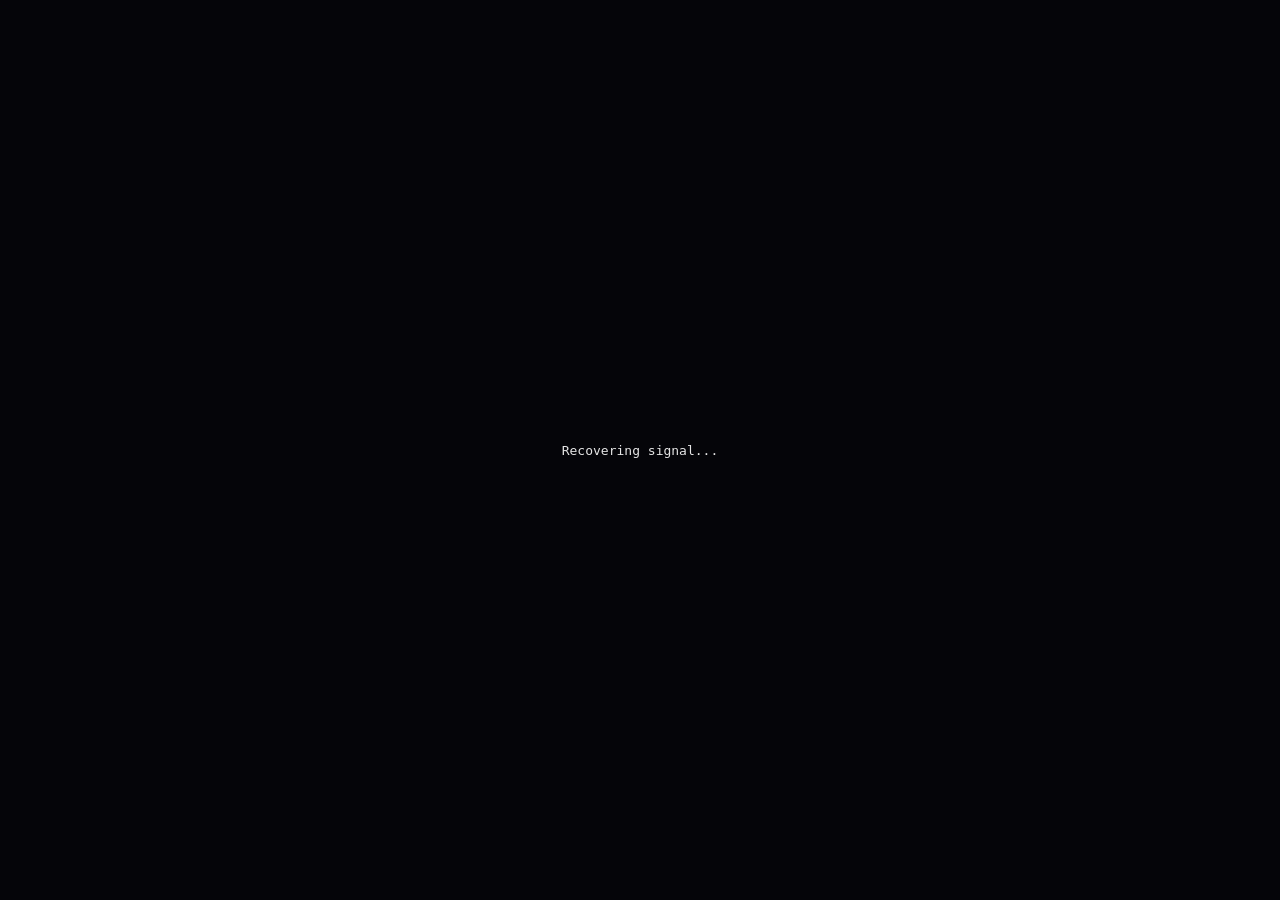
<file: index.html>
<!DOCTYPE html>
<html lang="en">
<head>
  <meta charset="UTF-8">
  <title>LUMA: Signal Lost</title>
  <link rel="stylesheet" href="style.css">
</head>
<body>

<div id="boot">
  <p>Recovering signal...</p>
</div>

<div id="app" class="hidden">
  <div id="luma-container">
    <img src="luma.png" alt="LUMA" id="luma">
  </div>

  <div id="dialogue"></div>

  <input type="text" id="input" placeholder="Type something…" autocomplete="off">
</div>

<script src="luma.js"></script>
</body>
</html>
</file>
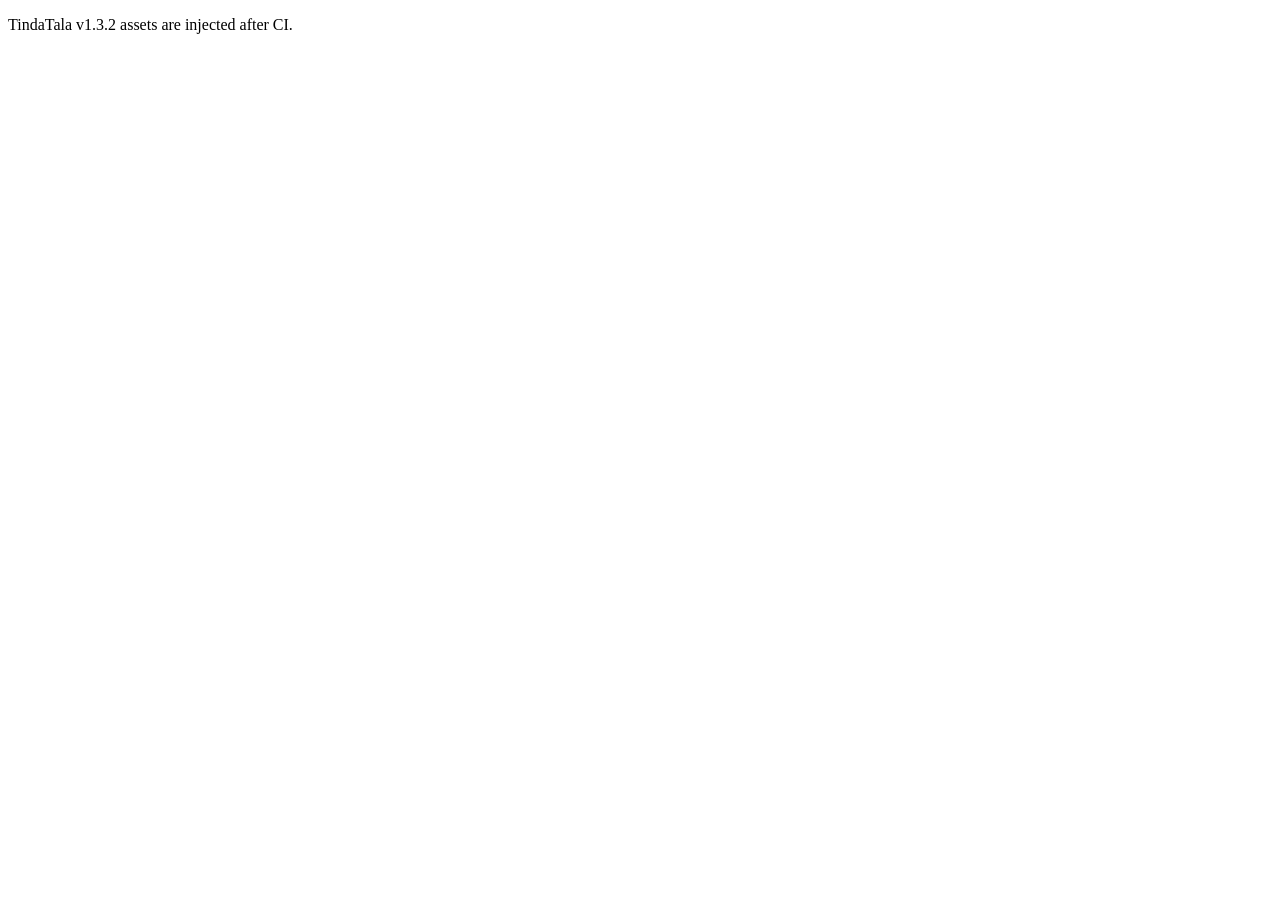
<file: tindatala-admob-ci/app/src/main/assets/www/index.html>
<!doctype html><html><head><meta charset="utf-8"><meta name="viewport" content="width=device-width,initial-scale=1"><title>TindaTala CI shell</title></head><body><p>TindaTala v1.3.2 assets are injected after CI.</p></body></html>
</file>
<file: style.css>
body {
  margin: 0;
  background: #050509;
  color: #e6e6e6;
  font-family: monospace;
  display: flex;
  justify-content: center;
  align-items: center;
  height: 100vh;
}

.hidden { display: none; }

#boot { animation: flicker 2s infinite; }

#app {
  width: 100%;
  max-width: 420px;
  text-align: center;
  padding: 20px;
}

#luma {
  width: 180px;
  animation: float 4s ease-in-out infinite;
}

#dialogue {
  min-height: 80px;
  margin: 20px 0;
  white-space: pre-line;
}

#input {
  width: 100%;
  padding: 12px;
  background: #0d0d12;
  border: 1px solid #333;
  color: #fff;
}

@keyframes float {
  0%,100% { transform: translateY(0); }
  50% { transform: translateY(-8px); }
}

@keyframes flicker {
  0%,100% { opacity: 1; }
  50% { opacity: 0.6; }
}
</file>
